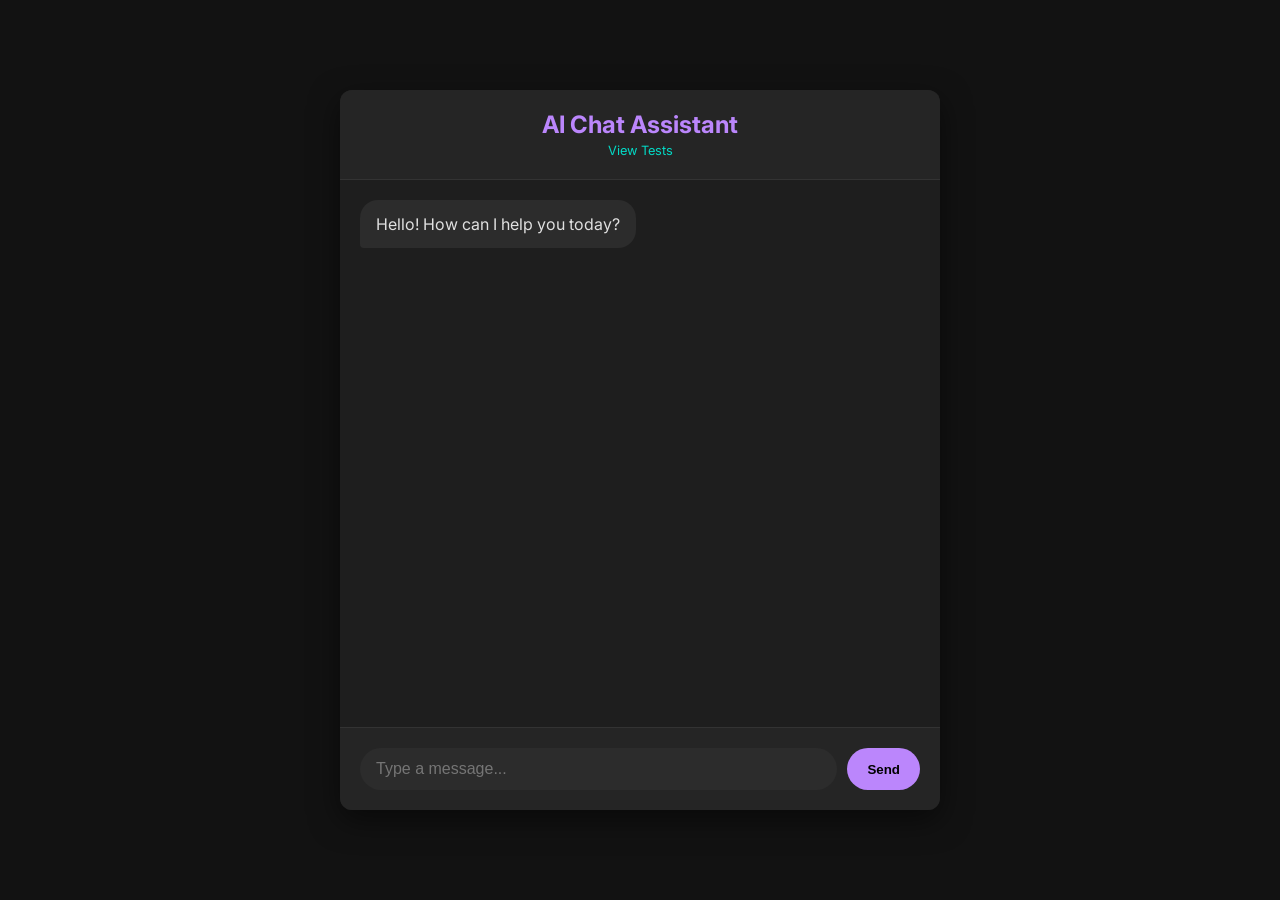
<file: src/main/resources/static/index.html>
<!DOCTYPE html>
<html lang="en">

<head>
    <meta charset="UTF-8">
    <meta name="viewport" content="width=device-width, initial-scale=1.0">
    <title>AI Chat</title>
    <link rel="stylesheet" href="style.css">
    <link rel="preconnect" href="https://fonts.googleapis.com">
    <link rel="preconnect" href="https://fonts.gstatic.com" crossorigin>
    <link href="https://fonts.googleapis.com/css2?family=Inter:wght@400;600&display=swap" rel="stylesheet">
</head>

<body>
    <div class="chat-container">
        <div class="chat-header">
            <h1>AI Chat Assistant</h1>
            <a href="/tests.html" style="font-size: 0.8rem; color: var(--secondary-color); text-decoration: none;">View
                Tests</a>
        </div>
        <div class="chat-messages" id="chat-messages">
            <div class="message bot">Hello! How can I help you today?</div>
        </div>
        <div class="chat-input-area">
            <input type="text" id="message-input" placeholder="Type a message..." autocomplete="off">
            <button id="send-button">Send</button>
        </div>
    </div>
    <script src="script.js"></script>
</body>

</html>
</file>
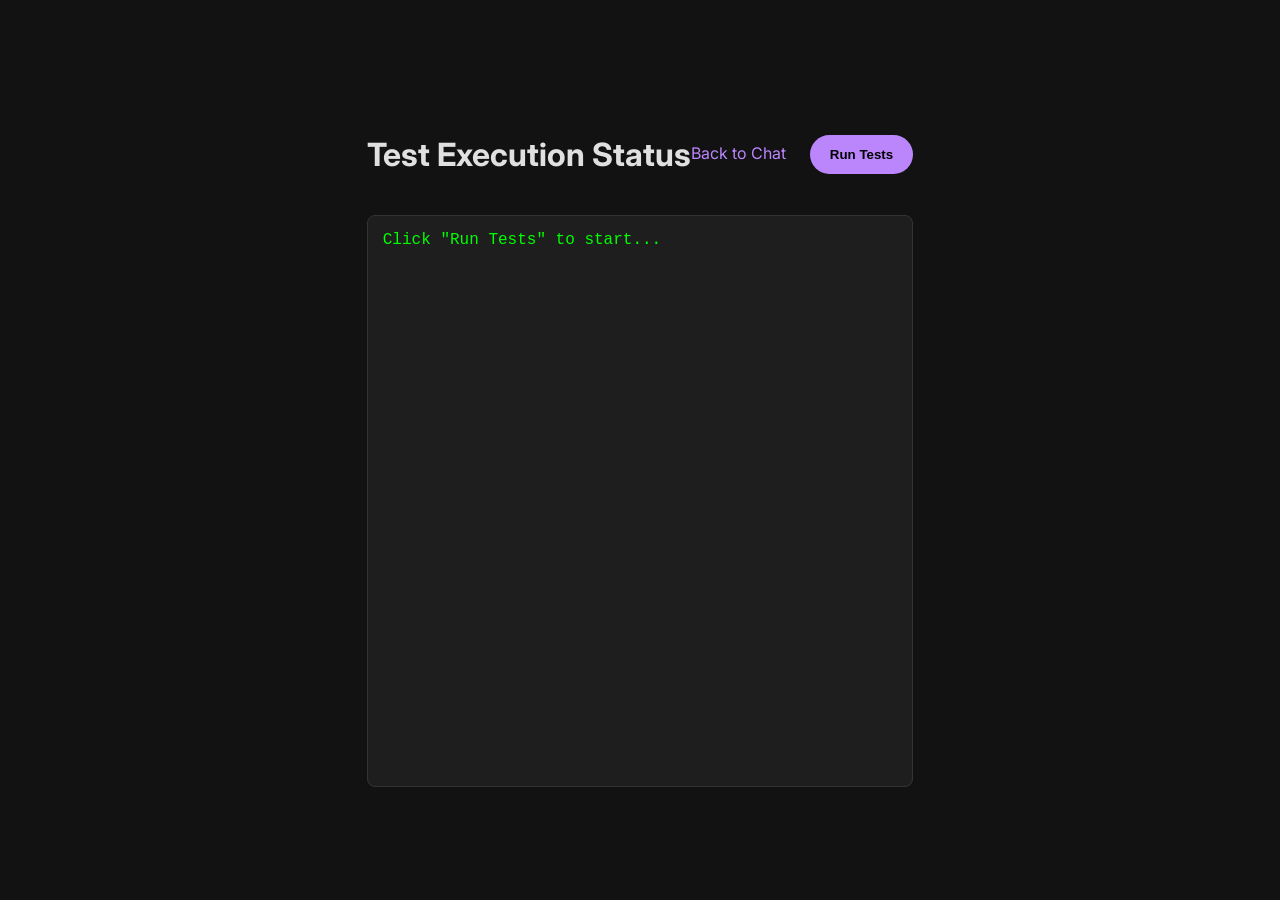
<file: src/main/resources/static/tests.html>
<!DOCTYPE html>
<html lang="en">
<head>
    <meta charset="UTF-8">
    <meta name="viewport" content="width=device-width, initial-scale=1.0">
    <title>Test Status</title>
    <link rel="stylesheet" href="style.css">
    <link href="https://fonts.googleapis.com/css2?family=Inter:wght@400;600&display=swap" rel="stylesheet">
    <style>
        .test-container {
            max-width: 800px;
            margin: 0 auto;
            padding: 20px;
        }
        #test-output {
            background-color: #1e1e1e;
            color: #00ff00;
            padding: 15px;
            border-radius: 8px;
            font-family: 'Courier New', Courier, monospace;
            white-space: pre-wrap;
            height: 60vh;
            overflow-y: auto;
            margin-top: 20px;
            border: 1px solid #333;
        }
        .header-actions {
            display: flex;
            justify-content: space-between;
            align-items: center;
            margin-bottom: 20px;
        }
    </style>
</head>
<body>
    <div class="test-container">
        <div class="header-actions">
            <h1>Test Execution Status</h1>
            <div>
                <a href="/" style="color: var(--primary-color); margin-right: 20px; text-decoration: none;">Back to Chat</a>
                <button id="run-tests-btn">Run Tests</button>
            </div>
        </div>
        <div id="test-output">Click "Run Tests" to start...</div>
    </div>

    <script>
        const runBtn = document.getElementById('run-tests-btn');
        const outputDiv = document.getElementById('test-output');

        runBtn.addEventListener('click', async () => {
            runBtn.disabled = true;
            runBtn.textContent = 'Running...';
            outputDiv.textContent = 'Executing "mvn test"... please wait.';
            
            try {
                const response = await fetch('/api/tests/run');
                const data = await response.text();
                outputDiv.textContent = data;
            } catch (error) {
                outputDiv.textContent = 'Error: ' + error.message;
            } finally {
                runBtn.disabled = false;
                runBtn.textContent = 'Run Tests';
            }
        });
    </script>
</body>
</html>
</file>
<file: src/main/resources/static/style.css>
:root {
    --bg-color: #121212;
    --chat-bg: #1e1e1e;
    --primary-color: #bb86fc;
    --secondary-color: #03dac6;
    --text-color: #e0e0e0;
    --message-user-bg: #3700b3;
    --message-bot-bg: #2c2c2c;
    --input-bg: #2c2c2c;
    --border-radius: 12px;
}

body {
    font-family: 'Inter', sans-serif;
    background-color: var(--bg-color);
    color: var(--text-color);
    margin: 0;
    display: flex;
    justify-content: center;
    align-items: center;
    height: 100vh;
}

.chat-container {
    width: 100%;
    max-width: 600px;
    background-color: var(--chat-bg);
    border-radius: var(--border-radius);
    box-shadow: 0 10px 30px rgba(0, 0, 0, 0.5);
    display: flex;
    flex-direction: column;
    height: 80vh;
    overflow: hidden;
}

.chat-header {
    padding: 20px;
    background-color: #252525;
    text-align: center;
    border-bottom: 1px solid #333;
}

.chat-header h1 {
    margin: 0;
    font-size: 1.5rem;
    color: var(--primary-color);
}

.chat-messages {
    flex: 1;
    padding: 20px;
    overflow-y: auto;
    display: flex;
    flex-direction: column;
    gap: 15px;
}

.message {
    max-width: 80%;
    padding: 12px 16px;
    border-radius: 18px;
    line-height: 1.5;
    position: relative;
    animation: fadeIn 0.3s ease;
}

@keyframes fadeIn {
    from { opacity: 0; transform: translateY(10px); }
    to { opacity: 1; transform: translateY(0); }
}

.message.user {
    align-self: flex-end;
    background-color: var(--message-user-bg);
    color: white;
    border-bottom-right-radius: 4px;
}

.message.bot {
    align-self: flex-start;
    background-color: var(--message-bot-bg);
    color: var(--text-color);
    border-bottom-left-radius: 4px;
}

.chat-input-area {
    padding: 20px;
    background-color: #252525;
    display: flex;
    gap: 10px;
    border-top: 1px solid #333;
}

input[type="text"] {
    flex: 1;
    padding: 12px 16px;
    border-radius: 24px;
    border: none;
    background-color: var(--input-bg);
    color: white;
    font-size: 1rem;
    outline: none;
    transition: box-shadow 0.2s;
}

input[type="text"]:focus {
    box-shadow: 0 0 0 2px var(--primary-color);
}

button {
    background-color: var(--primary-color);
    color: #000;
    border: none;
    padding: 12px 20px;
    border-radius: 24px;
    cursor: pointer;
    font-weight: bold;
    transition: transform 0.1s, background-color 0.2s;
}

button:hover {
    background-color: #a370db;
}

button:active {
    transform: scale(0.95);
}

/* Scrollbar styling */
::-webkit-scrollbar {
    width: 8px;
}

::-webkit-scrollbar-track {
    background: var(--chat-bg);
}

::-webkit-scrollbar-thumb {
    background: #444;
    border-radius: 4px;
}

::-webkit-scrollbar-thumb:hover {
    background: #555;
}
</file>
